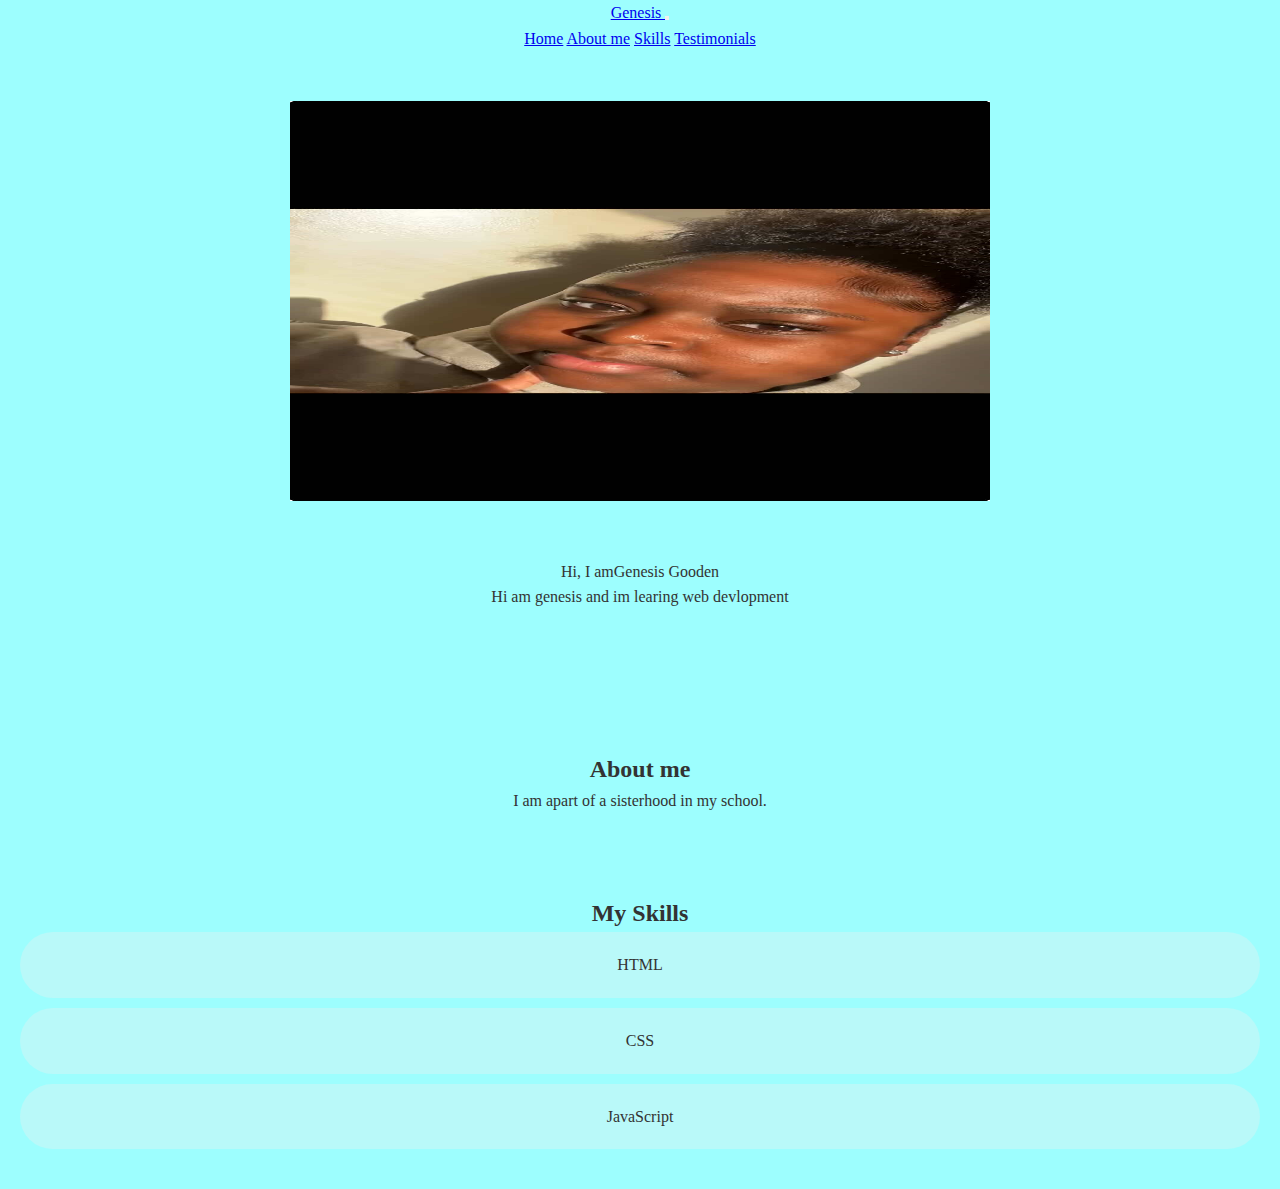
<file: index.html>
<!DOCTYPE html>
<html>

<head>
    <meta charset = "UTF-8">
    <meta name ="viewport" content="width=device-width, initial-scale=1.0">
<title>Genesis portfolio</title>
    <link href="https://cdn.jsdelivr.net/npm/bootstrap@5.3.7/dist/css/bootstrap.min.css" rel="stylesheet" integrity="sha384-LN+7fdVzj6u52u30Kp6M/trliBMCMKTyK833zpbD+pXdCLuTusPj697FH4R/5mcr" crossorigin="anonymous">
  <link href="style.css" rel="stylesheet">
</head>

<nav class="navbar navbar-expand-lg bg-body-tertiary">
  <div class="container-fluid">
    <a class="navbar-brand" href="index.html">
     Genesis 
    </a>
    <button class="navbar-toggler" type="button" data-bs-toggle="collapse" data-bs-target="#navbarNavAltMarkup" aria-controls="navbarNavAltMarkup" aria-expanded="false" aria-label="Toggle navigation">
      <span class="navbar-toggler-icon"></span>
    </button>
    <div class="collapse navbar-collapse" id="navbarNavAltMarkup">
      <div class="navbar-nav">
        <a class="nav-link active" aria-current="page" href="index.html">Home</a>
        <a class="nav-link" href="index.html#aboutme">About me</a>
        <a class="nav-link" href="index.html#skills">Skills</a>
        <a class="nav-link" href="testimonials.html">Testimonials</a>
      </div>
    </div>
  </div>
</nav>

<!--This is where most of my code will live-->
<body>
    <section id="home" class="hero container-fluid d-flex flex-lg-row flex-column align-items-center justify-content-center">
    <img src="myimage.jpg" alt="Profile Picture" width="700px"height="400px">
    <div class="hero"
    <h1>Hi, I am<span class="accent">Genesis Gooden </span></h1>
    <p> Hi am genesis and im learing web devlopment </p>
</section>

<section id="about" class="section">
    <h2>About me</h2>
    <p> I am apart of a sisterhood in my school. </p>
</section>

    <section id="skills" class="section">
        <h2>My Skills</h2>
        <div class = "grid">
            <div>HTML</div>
            <div>CSS</div>
            <div>JavaScript</div>
        </div>
    </section>



<script src="https://cdn.jsdelivr.net/npm/bootstrap@5.3.7/dist/js/bootstrap.bundle.min.js" integrity="sha384-ndDqU0Gzau9qJ1lfW4pNLlhNTkCfHzAVBReH9diLvGRem5+R9g2FzA8ZGN954O5Q" crossorigin="anonymous"></script>
<script src="script.js"></script>

</body>

</html>
</file>
<file: style.css>
*{
    margin: 0;
    padding: 0;
    box-sizing: border-box;
}

body{
    background-color: rgb(157, 254, 254);
    color: #333;
    text-align: center;
    line-height: 1.6;
}

.section{
    padding: 40px 20px;
}

.hero{
    padding: 50px 20px;
}

.hero h1{
    font-size: 28px;
}

.grid{
    display: grid;
    gap: 10px;
}

.grid div{
    background-color: rgb(185, 249, 249);
    padding: 20px;
    border-radius: 40px;
}
</file>
